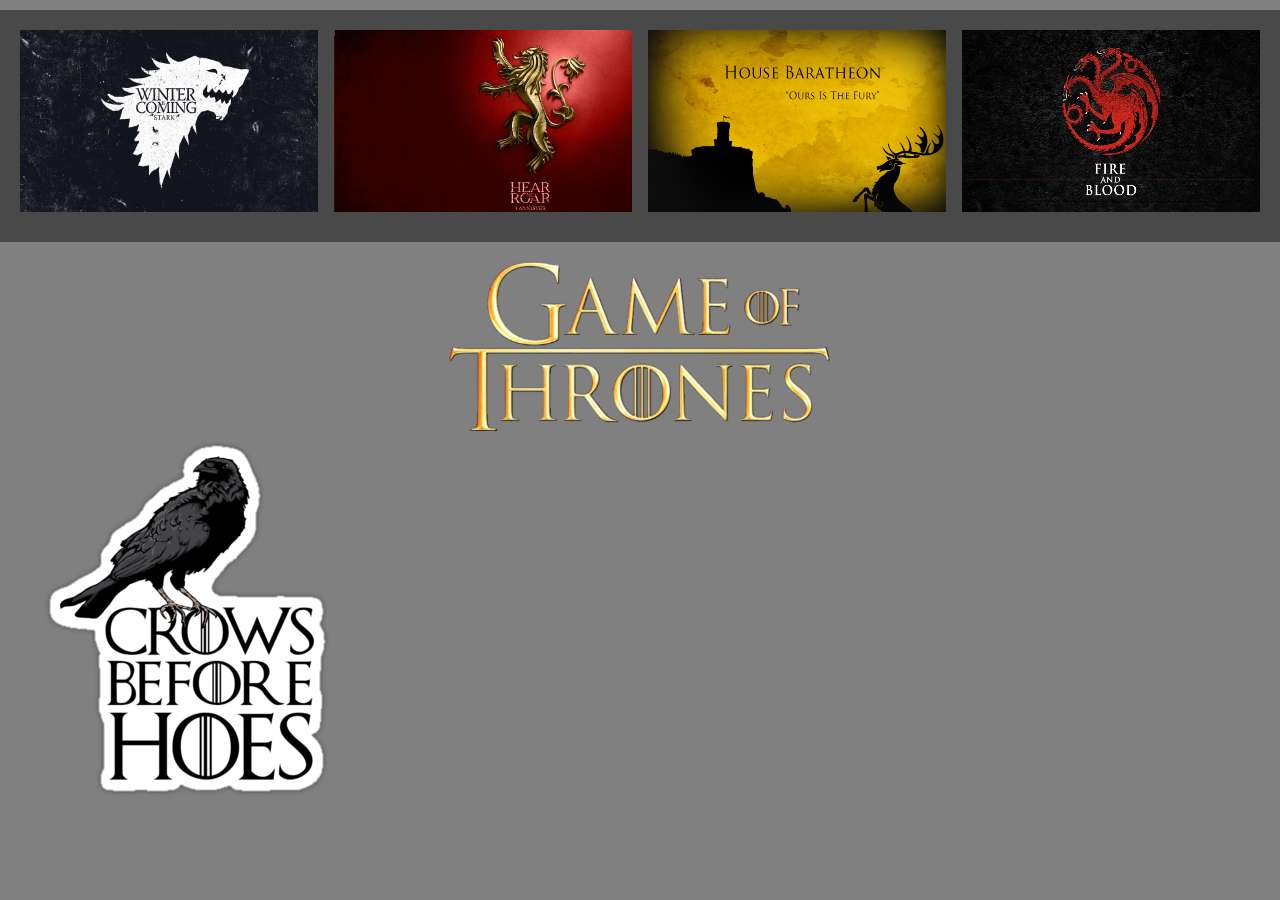
<file: Game_of_Thrones/index.html>
<html lang="en">

<head>
    <meta charset="UTF-8">
    <meta name="viewport" content="width=device-width, initial-scale=1.0">
    <meta http-equiv="X-UA-Compatible" content="ie=edge">
    <link rel="stylesheet" href="style.css">
    <link rel="stylesheet" href="https://stackpath.bootstrapcdn.com/bootstrap/4.1.3/css/bootstrap.min.css" integrity="sha384-MCw98/SFnGE8fJT3GXwEOngsV7Zt27NXFoaoApmYm81iuXoPkFOJwJ8ERdknLPMO"
        crossorigin="anonymous">
    <link href="https://fonts.googleapis.com/css?family=Diplomata+SC|Marcellus+SC" rel="stylesheet">
    <script src="https://ajax.googleapis.com/ajax/libs/jquery/3.3.1/jquery.min.js"></script>


    <title>Document</title>
</head>

<body>

    <div class="container-fluid">
        <div id="wrapper">
            <div id="nav">
                <img id="362" class="stark" src="stark.jpg" alt="">
                <img id="229" class="lannister" src="lannister.jpg" alt="">
                <img id="17" class="baratheon" src="baratheon.png" alt="">
                <img id="378" class="targaryen" src="targaryen.jpg" alt="">
            </div>
            <div id="modal"></div>
            <div id="gotImg">
                <img src="Game-of-Thrones.png" alt="">
            </div>
            <div id="crows">
                <img src="crows.png" alt="">
            </div>
        </div>
    </div>


    <script>



        $(document).ready(function () {
            clickMeNow();
            function clickMeNow() {



                $('#nav img').on("click", function () {
                    var span = document.getElementsByClassName("close")[0];
                    var modal = document.getElementById('modal');
                    var houseNum = $(this).attr("id");
                    // alert("houseNum= " + houseNum);
                    modal.style.display = "block";

                    window.onclick = function (event) {
                        if (event.target == modal) {
                            modal.style.display = "none";
                        }
                    }


                    $.get("https://anapioficeandfire.com/api/houses/" + houseNum, function (stuff) {
                        console.log();
                        var content = "";
                        content += "<h5>House Name:</h5>";
                        content += "<h1>" + stuff.name + "</h1>";
                        content += "<h5>Region: </h5>";
                        content += "<h2>" + stuff.region + "</h2>";
                        content += "<h5>Quote: </h5>";
                        content += "<h2>" + stuff.words + "</h2>";
                        content += "<h5>TITLES:</h5><ul>";

                        for (var i = 0; i < stuff.titles.length + 1; i++) {
                            content += "<li>" + stuff.titles[i] + "</li>";
                        }
                        content += "</ul>";
                        content += "<p>Click below to close</p>"
                        $("#modal").html(content);
                    }, "json");




                });
            }
        });

    </script>
</body>

</html>


<!-- document.getElementById("#" + houseNum).onclick = function () {
                    
} -->
</file>
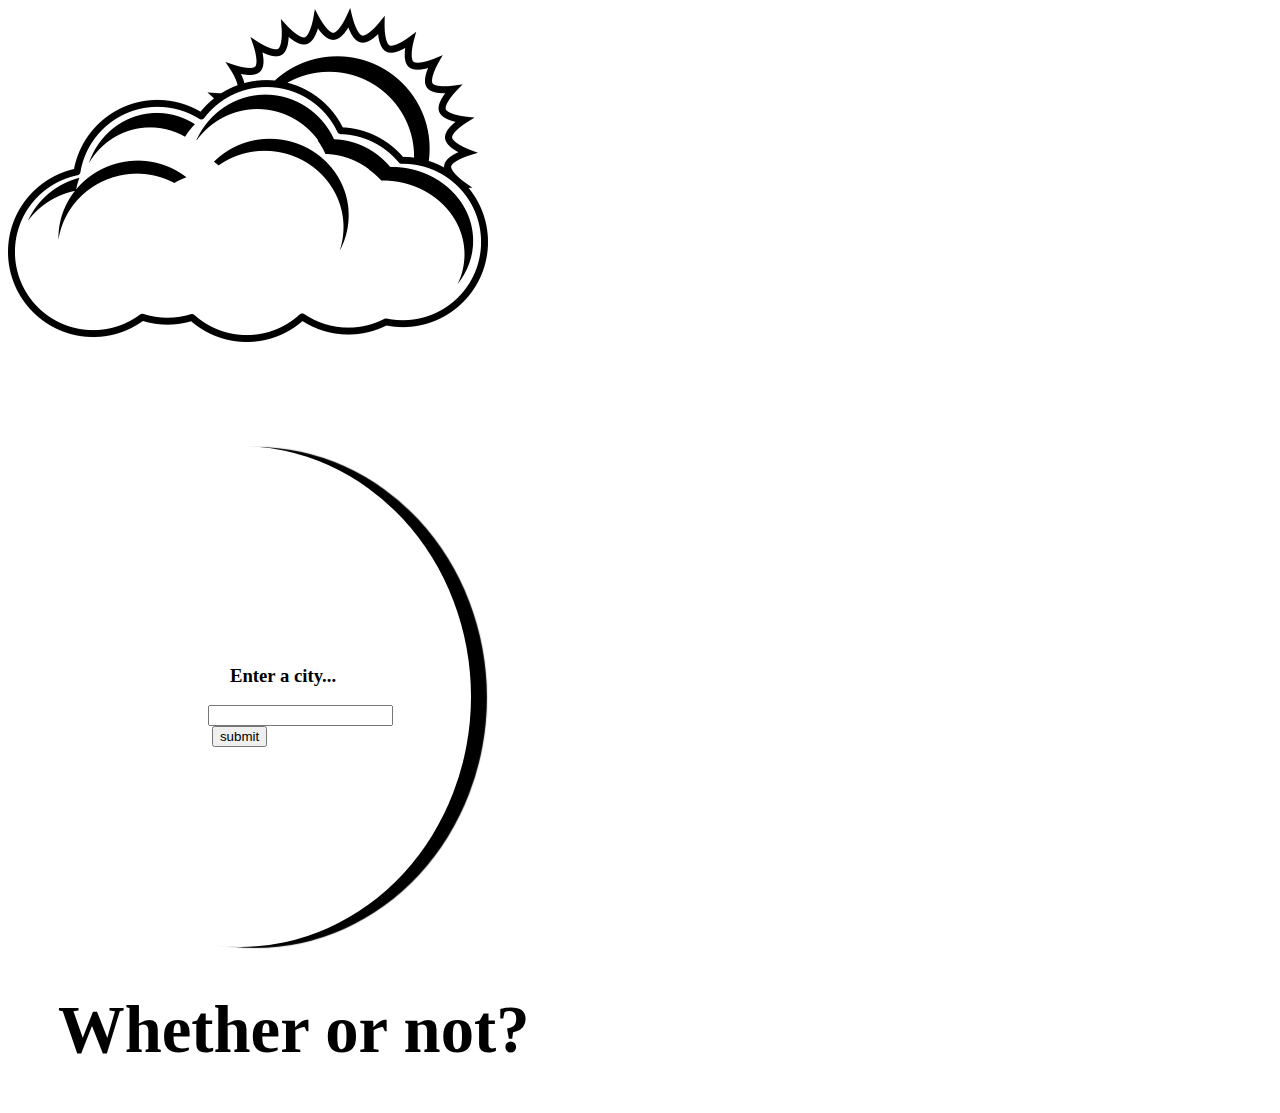
<file: Weather_App/index.html>
<!DOCTYPE html>
<html lang="en">

<head>
    <meta charset="UTF-8">
    <meta name="viewport" content="width=device-width, initial-scale=1.0">
    <meta http-equiv="X-UA-Compatible" content="ie=edge">
    <title>This Humble App of Mine</title>
    <link rel="stylesheet" href="style.css">

    <script src="https://ajax.googleapis.com/ajax/libs/jquery/3.3.1/jquery.min.js"></script>
</head>

<body>
    <div class="showcase">
        <img src="cloud.png" alt="">
    </div>
    <div class="container">
        <form action="" id="form1">
            <h3>Enter a city...</h3>
            <input type="text" name="city">
            <button type="submit" id="sub">submit</button>
        </form>
    </div>
    <h1>Whether or not?</h1>
    <h2 id="cityname" ></h2>


    <!--http://api.openweathermap.org/data/2.5/weather?q=Sunnyvale&APPID=3a7e4c95c0333ec8406259e91cb89bc4-->
</body>


<script>

    function clicked() {
        var x = document.getElementById("form1");
        var y = x.elements["city"].value;
        return y;
    }

    $("document").ready(function () {

        $("#sub").on("click", function () {
            var url = "http://api.openweathermap.org/data/2.5/weather?q=";
            var cityname = clicked();
            url = url + cityname + "&APPID=3a7e4c95c0333ec8406259e91cb89bc4";
            $.get(url, function (res) {
                var temp = Math.round((res["main"]["temp"]) * (9 / 5) - 459.67);
                var name = res["name"];
                $("#cityname").html("The Temperature in " + name + " is " + temp + " degrees Fahrenheit.");

            }, "json");
            return false;
        });

    });


</script>

</html>
</file>
<file: Game_of_Thrones/style.css>
/* font-family: 'Marcellus SC', serif;
font-family: 'Diplomata SC', cursive; */

*{
    margin: 0;
    padding: 0;
}

.container-fluid {
    background-color: gray;
    font-family: 'Marcellus SC', serif;
    height: fit-content;
}

#wrapper{
    margin: auto;
    padding: 10px 0;
}

#nav {
    background-color: rgb(73, 73, 73);
    padding: 20px;
    text-align: center;
    display: flex;
    justify-content: space-between;
    flex-direction: column;
}

#modal {
    display: none;
    position: fixed;
    left: 5%;
    top: 10%;
    height: fit-content;
    width: 385px;;
    padding: 30px;
    background-color: gray;
    border-radius: 8px;
    text-align: center;
    z-index: 1;
    overflow: auto;
    box-shadow: 5px 5px 10px;
    border: 1px solid black;
}

#modal h1 {
    font-size: 18pt;
    color: #340201;
    font-family: 'Diplomata SC', cursive;
    max-width: 400px;
}
#modal h2 {
    font-size: 24pt;
    color: white;
}
#modal h5 {
    border-bottom: 1px solid black;
    color: rgb(41, 41, 41);
}

#modal p {
    border-bottom: 1px solid black;
}

#nav img {
    width: 100%;
    max-height: 230px;
    margin-bottom: 10px;
}

#modal ul li{
    color: white;
    display:block;
}

#gotImg {
    padding-top:20px;
}

#gotImg img {
    width: 100%;
}

#crows {
    display:none;
}

@media only screen and (min-width: 481px){
    #nav img {
        display: inline-block;
        width: 45%;
    }

    #nav {
        flex-wrap: wrap;
        flex-direction: row;
    }

    #modal {
        left: 25%;
        width: fit-content;
    }

    #modal h1 {
        font-size: 24pt;
    }
    #gotImg{
        text-align: center;
    }
    #gotImg img {
        width: 400px;
    }

    #nav img.stark{
        transition: box-shadow 1s;
    }
    #nav img.lannister{
        transition: box-shadow 1s;
    }
    #nav img.baratheon{
        transition: box-shadow 1s;
    }
    #nav img.targaryen{
        transition: box-shadow 1s;
    }

    #nav img.stark:hover {
        box-shadow: 5px 5px 90px white;
    }
    #nav img.lannister:hover {
        box-shadow: 5px 5px 90px #b40e0b;
    }
    #nav img.baratheon:hover {
        box-shadow: 5px 5px 90px #ecbe06;
    }
    #nav img.targaryen:hover {
        
        box-shadow: 5px 5px 90px #06a113;
    }
    .container-fluid {
        height: 100%;
    } 
}

@media only screen and (min-width: 1024px){
    #nav img {
        display: inline-block;
        width: 24%;
    }
    #modal {
        left: 35%;
    }
    #crows{
        display: block;
    }
}
</file>
<file: Weather_App/style.css>
.container{
    display: inline-block;
    width: 5%;
    margin: auto;
    margin-top:100px;
    text-align: center;
    padding: 200px;
    border-radius: 50%;
    box-shadow: 16px 1px 1px black;
}
h3{
    width: 150px
}

.showcase{
    display: inline-block;
}

img{
    width: 50%;
}
h1{
    font-size: 50pt;
    padding-left: 50px;
}
h2{
    color: rgb(88, 18, 88);
}
</file>
